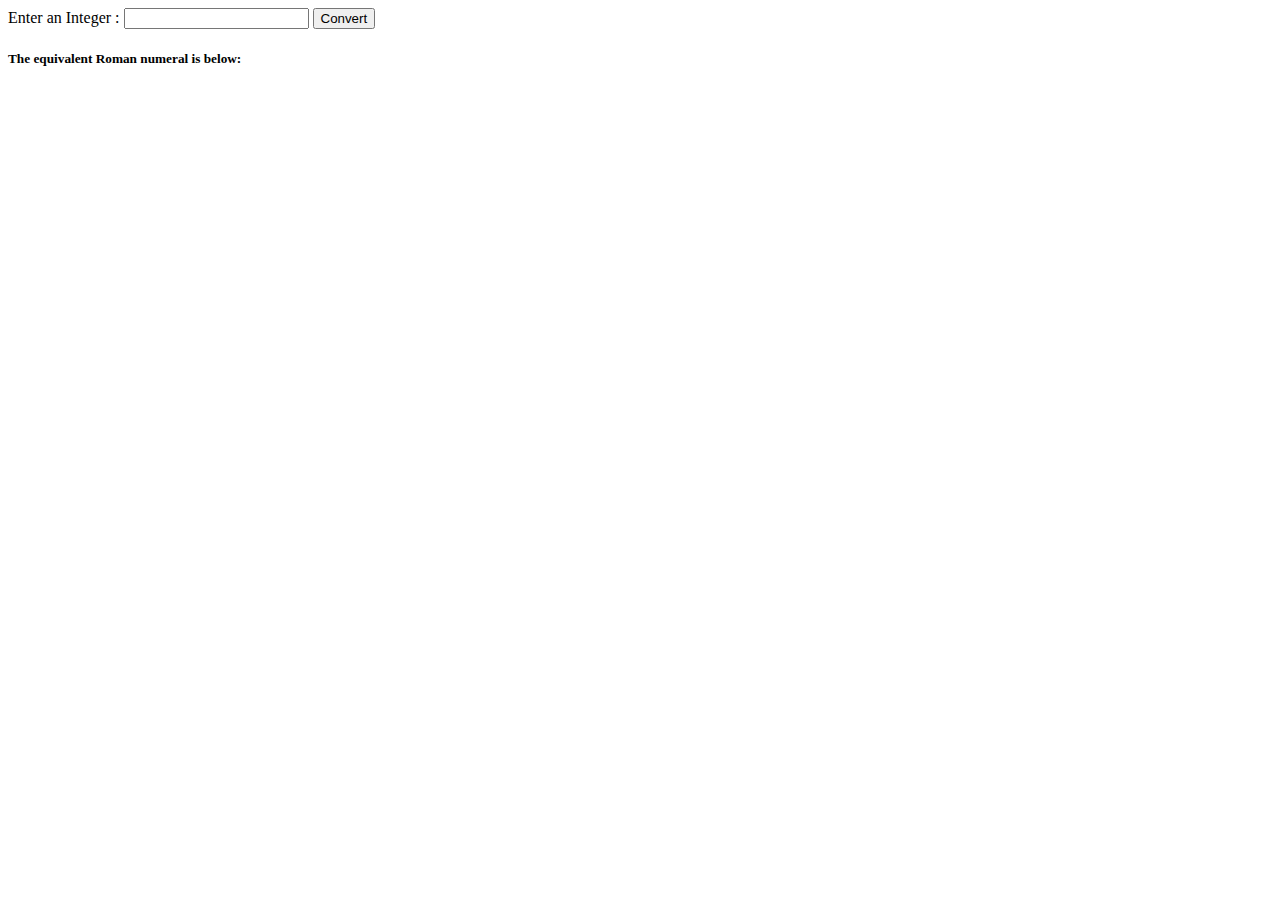
<file: index.html>
<!DOCTYPE html>
<html lang="en">
<head>
    <meta charset="UTF-8">
    <meta http-equiv="X-UA-Compatible" content="IE=edge">
    <meta name="viewport" content="width=device-width, initial-scale=1.0">
    <title>Converter Integer To Roman</title>
</head>
<body>
        <label for="integer">Enter an Integer :</label>
        <input type="number" id="integer" name="integer" min="0" size="7"  required>
        <button type="button" id="button" onclick="convert()">Convert</button>
        <h5 >The equivalent Roman numeral is below: </h5> <h3 id="result"></h3>
 
            <script>
                function convert(){
                let integer =document.getElementById("integer").value;
                function intToRoman(number){
                    let neededValues = {M:1000,CM:900,D:500,CD:400, C:100,XC:90,
                                        L:50,XL:40,X:10,IX:9,V:5,IV:4,I:1 } ;
                    let romanNumber= "";       
                    for (var i in neededValues){
                        while(number >= neededValues[i]){
                            romanNumber +=i;
                            number -= neededValues[i];
                        }
                    } 
                    return romanNumber;
                }
                
                document.getElementById("result").innerHTML=intToRoman(integer) ;
            }
            </script>
        

</body>
</html>
</file>
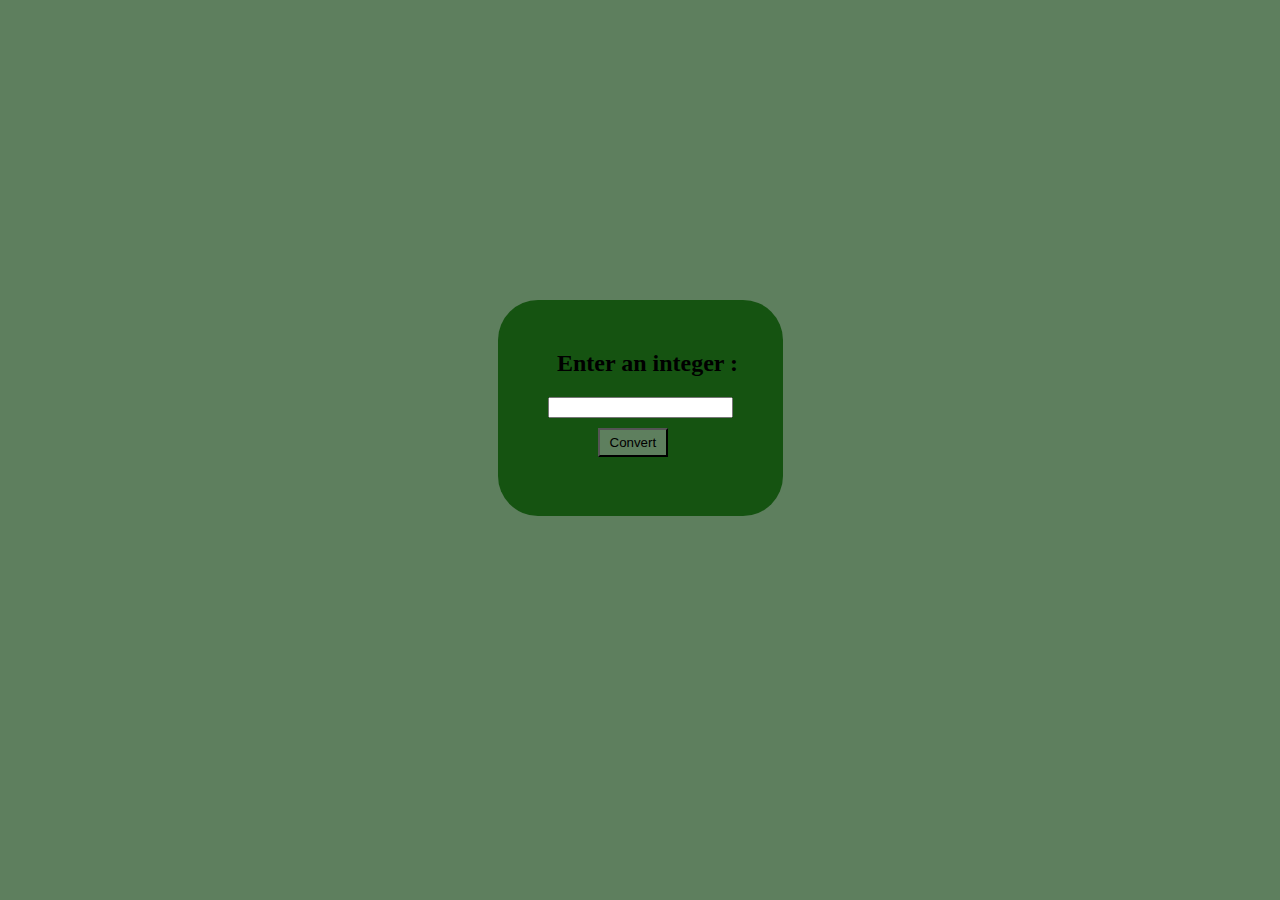
<file: Converter/index.html>
<!DOCTYPE html>
<html lang="en">
<head>
    <meta charset="UTF-8">
    <meta http-equiv="X-UA-Compatible" content="IE=edge">
    <meta name="viewport" content="width=device-width, initial-scale=1.0">
    <title>Converter Integer To Roman</title>
    <link rel="icon" href="roman.jpg">
    <link rel="stylesheet" href="style.css">
</head>
<body>
    <div id ="converter" class="div">
        <div class="container">
                <h2 for="integer">Enter an integer : </h2>
                <input type="number" id="integer" name="integer" min="0" size="7"  required>
                <button type="button" id="button" onclick="convert()">Convert</button>
                <h3 id="result"></h3>
        </div>
    </div>
            <script>
                function convert(){
                let integer =document.getElementById("integer").value;
                function intToRoman(number){
                    let neededValues = {M:1000,CM:900,D:500,CD:400, C:100,XC:90,
                                        L:50,XL:40,X:10,IX:9,V:5,IV:4,I:1 } ;
                    let romanNumber= ""; 
                     if (number>3999){
                        window.alert("Enter a value between 0 and 3999");
                     } 
                     else{
                    for (var i in neededValues){
                        while(number >= neededValues[i]){
                            romanNumber +=i;
                            number -= neededValues[i];
                        }
                    } 
                }
                    return romanNumber;
            }
                document.getElementById("result").innerHTML=intToRoman(integer) ;
            }
            </script>
        

</body>
</html>
</file>
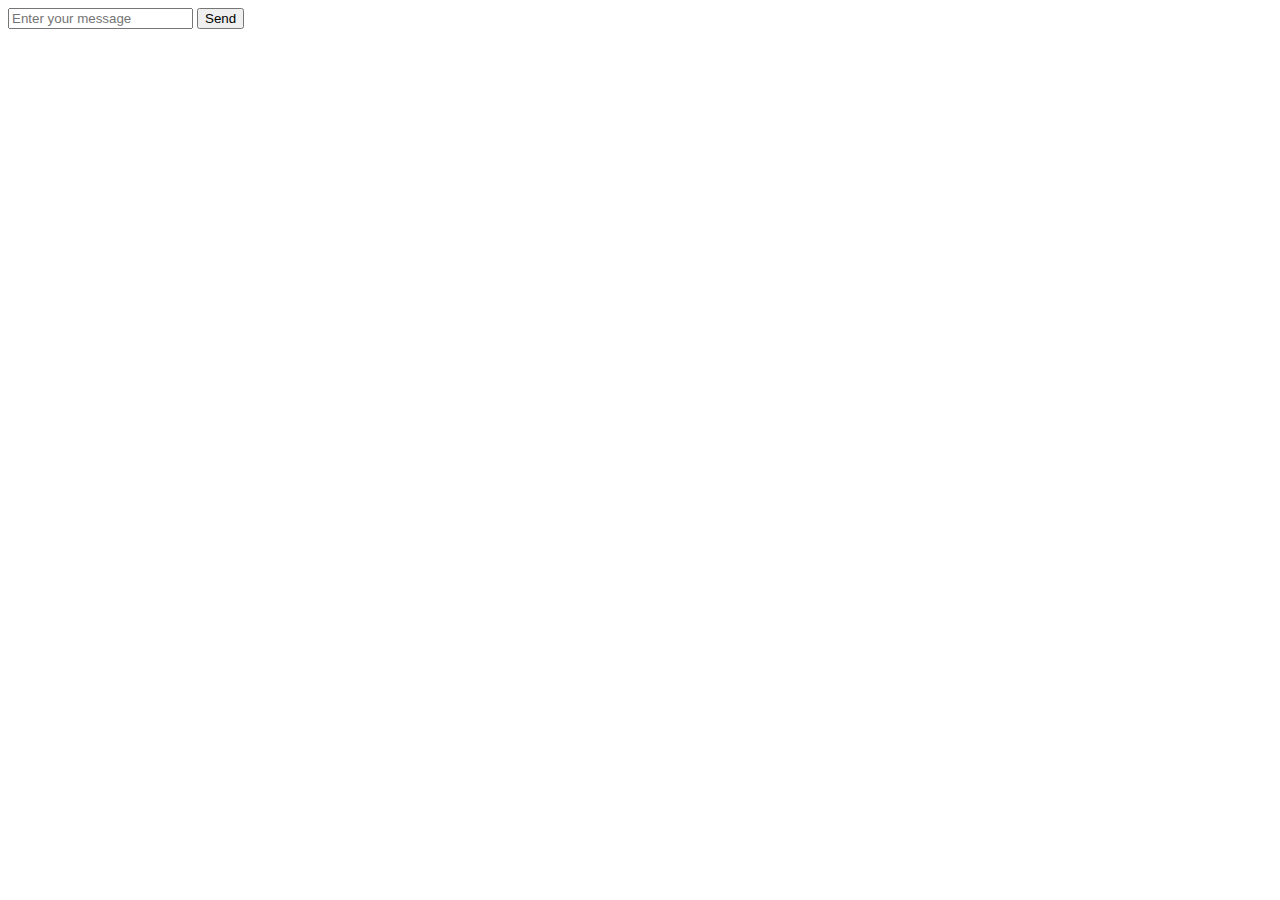
<file: chatbox/feedback.html>
<!DOCTYPE html>
<html lang="en">
<head>
    <meta charset="UTF-8">
    <meta http-equiv="X-UA-Compatible" content="IE=edge">
    <meta name="viewport" content="width=device-width, initial-scale=1.0">
    <title>FeedBack</title>
</head>
<body>
    <div>
        <input type="text" id="feedback-text" placeholder="Enter your message">
        <button id="sendFeedbackButton">Send</button>
    </div>
    

</body>
</html>
</file>
<file: Converter/style.css>
body{
    background-color: rgb(94, 127, 94);
}


#converter{
    margin:auto;
    width: 100px;
    /*border: 1px solid blue;*/
    background-color: rgb(21, 83, 17);
    padding-right: 135px;
    padding-left: 50px;
    padding-bottom: 40px;
    padding-top: 30px;
    margin-top: 300px;
    border-radius: 40px;
    align-items: center;
}


#button{
    text-align: center;
    padding: 5px  10px;
    margin-top: 10px;
    margin-left: 50px;
    background-color:  rgb(94, 127, 94);
    
    
}

h2{
    text-align: center;
    text-decoration: none;

}

/*
.container h2{
    padding-left: 50px;
    padding-right: 50px; 
    }

.container{
        padding-right: 100px;
    }

*/
.container{
    width: 200px;
    
}
#result{
    margin-left: 30px;
    margin-right: 30px;
    margin-top: 10px;
}
</file>
